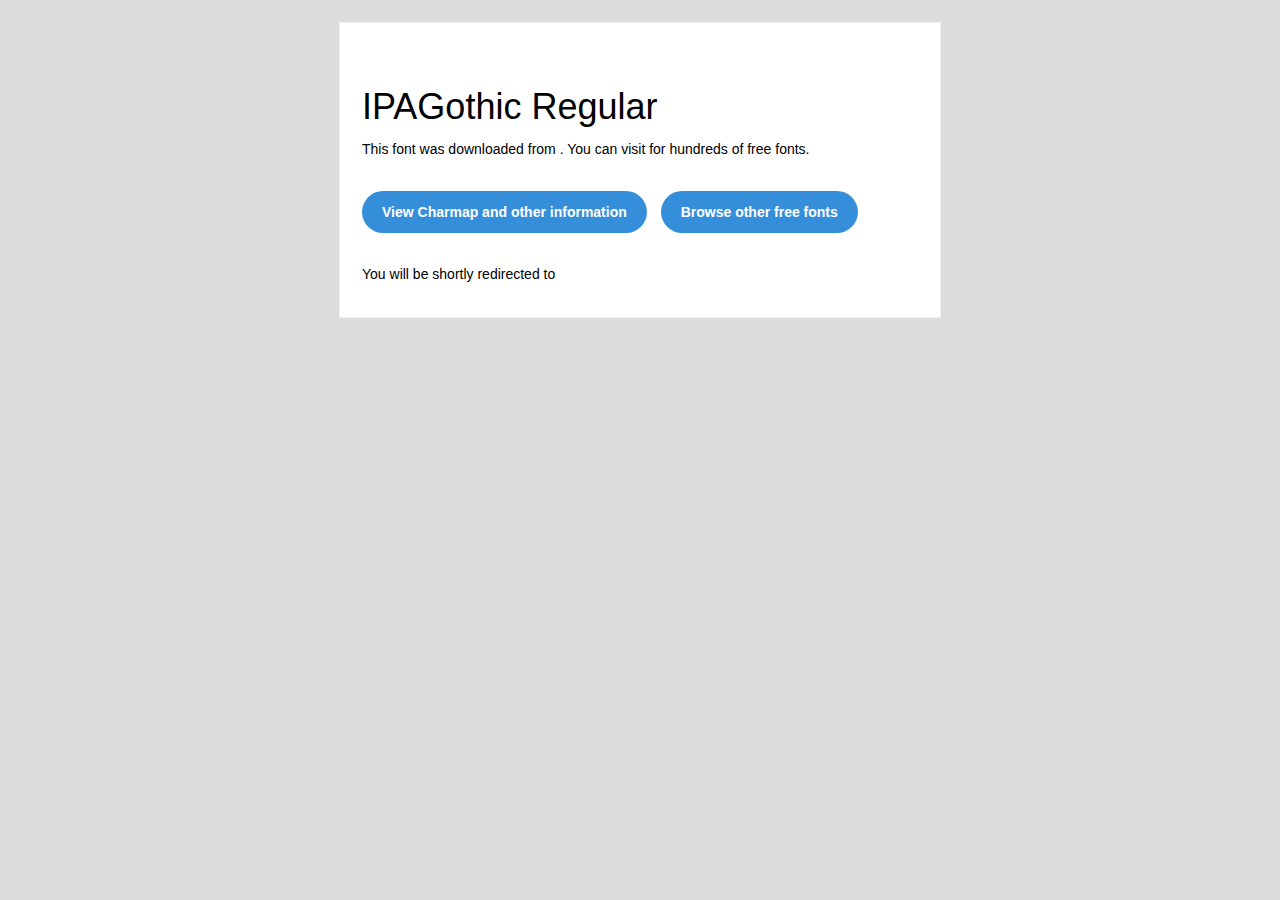
<file: fonts/readme.html>
<!DOCTYPE html PUBLIC "-//W3C//DTD XHTML 1.0 Transitional//EN" "http://www.w3.org/TR/xhtml1/DTD/xhtml1-transitional.dtd">
<html xmlns="http://www.w3.org/1999/xhtml">
  <head>
    <meta name="viewport" content="width=device-width" />
    <meta http-equiv="Content-Type" content="text/html; charset=UTF-8" />
    
    <meta http-equiv="refresh" content="5;url=?ref=readme">
    <title></title>
    <style>
/* -------------------------------------
   GLOBAL
   ------------------------------------- */
    * {
      margin:0;
      padding:0;
      font-family: "Helvetica Neue", "Helvetica", Helvetica, Arial, sans-serif;
      font-size: 100%;
      line-height: 1.6;
    }

    img {
      max-width: 100%;
    }

    body {
      -webkit-font-smoothing:antialiased;
      -webkit-text-size-adjust:none;
      width: 100%!important;
      height: 100%;
      background:#DDD;
    }


    /* -------------------------------------
       ELEMENTS
       ------------------------------------- */
    a {
      color: #348eda;
    }

    .btn-primary, .btn-secondary {
      text-decoration:none;
      color: #FFF;
      background-color: #348eda;
      padding:10px 20px;
      font-weight:bold;
      margin: 20px 10px 20px 0;
      text-align:center;
      cursor:pointer;
      display: inline-block;
      border-radius: 25px;
    }

    .btn-secondary{
      background: #aaa;
    }

    .last {
      margin-bottom: 0;
    }

    .first{
      margin-top: 0;
    }


    /* -------------------------------------
       BODY
       ------------------------------------- */
    table.body-wrap {
      width: 100%;
      padding: 20px;
    }

    table.body-wrap .container{
      border: 1px solid #f0f0f0;
    }


    /* -------------------------------------
       FOOTER
       ------------------------------------- */
    table.footer-wrap {
      width: 100%;
      clear:both!important;
    }

    .footer-wrap .container p {
      font-size:12px;
      color:#666;

    }

    table.footer-wrap a{
      color: #999;
    }


    /* -------------------------------------
       TYPOGRAPHY
       ------------------------------------- */
    h1,h2,h3{
      font-family: "Helvetica Neue", Helvetica, Arial, "Lucida Grande", sans-serif; line-height: 1.1; margin-bottom:15px; color:#000;
      margin: 40px 0 10px;
      line-height: 1.2;
      font-weight:200;
    }

    h1 {
      font-size: 36px;
    }
    h2 {
      font-size: 28px;
    }
    h3 {
      font-size: 22px;
    }

    p, ul {
      margin-bottom: 10px;
      font-weight: normal;
      font-size:14px;
    }

    ul li {
      margin-left:5px;
      list-style-position: inside;
    }

    /* ---------------------------------------------------
       RESPONSIVENESS
       Nuke it from orbit. It's the only way to be sure.
       ------------------------------------------------------ */

    /* Set a max-width, and make it display as block so it will automatically stretch to that width, but will also shrink down on a phone or something */
    .container {
      display:block!important;
      max-width:600px!important;
      margin:0 auto!important; /* makes it centered */
      clear:both!important;
    }

    /* This should also be a block element, so that it will fill 100% of the .container */
    .content {
      padding:20px;
      max-width:600px;
      margin:0 auto;
      display:block;
    }

    /* Let's make sure tables in the content area are 100% wide */
    .content table {
      width: 100%;
    }

    </style>
  </head>

  <body bgcolor="#f6f6f6">

    <!-- body -->
    <table class="body-wrap">
      <tr>
        <td></td>
        <td class="container" bgcolor="#FFFFFF">

          <!-- content -->
          <div class="content">
            <table>
              <tr>
                <td>
                  <h1>IPAGothic Regular</h1>
                  <p>This font was downloaded from <a href="?ref=readme"></a> . You can visit <a href="?ref=readme"></a> for hundreds of free fonts.</p>
                  <p><a href="?ref=readme" class="btn-primary">View Charmap and other information</a> <a href="?ref=readme" class="btn-primary">Browse other free fonts</a></p>
                  <p>You will be shortly redirected to </p>
                </td>
              </tr>
            </table>
          </div>
          <!-- /content -->

        </td>
        <td></td>
      </tr>
    </table>
    <!-- /body -->

  </body>
</html>
</file>
